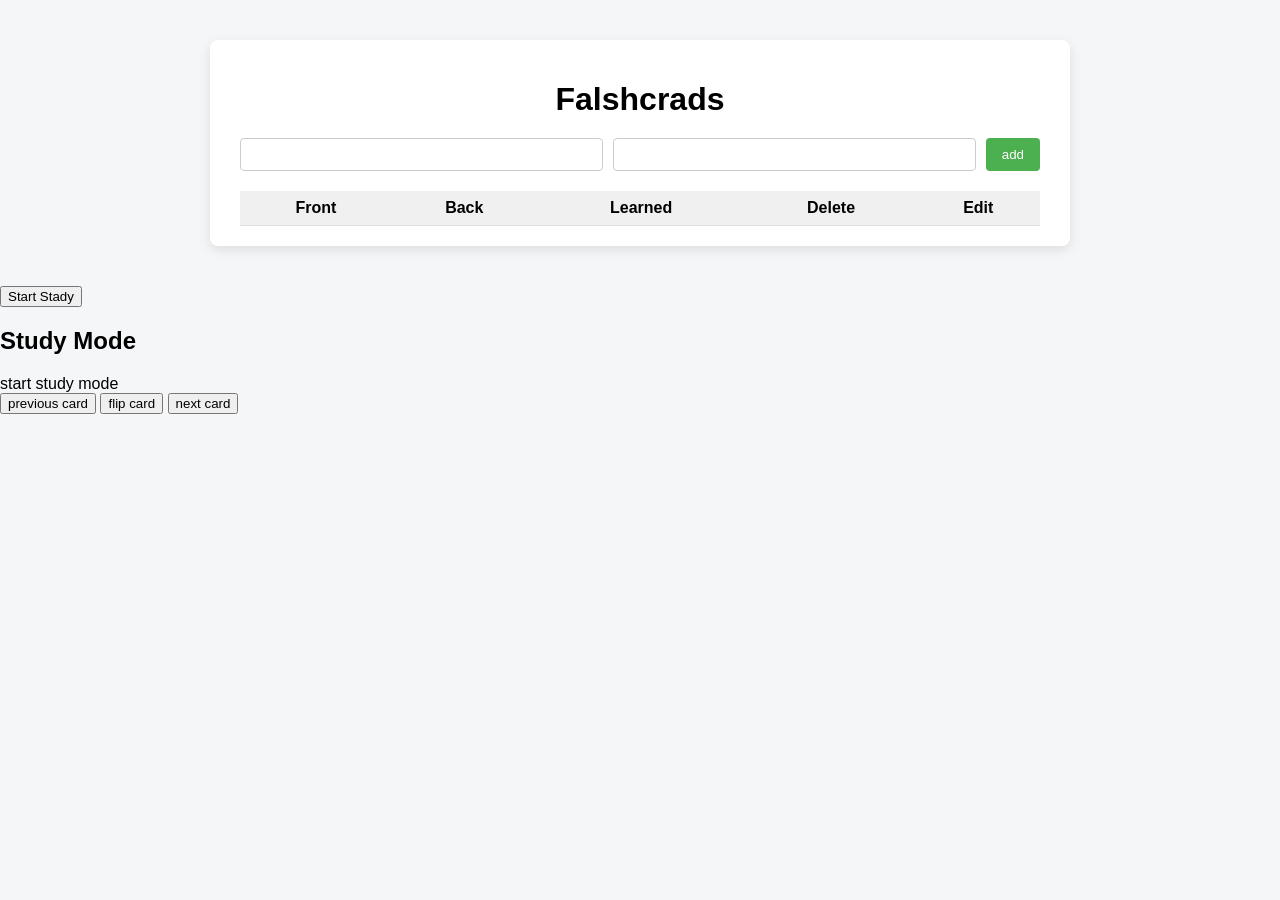
<file: flashCards/index.html>
<!doctype html>
<html lang="en">
  <head>
    <meta charset="UTF-8" />
    <meta name="viewport" content="width=device-width, initial-scale=1.0" />
    <title>Flashcards</title>

    <link rel="stylesheet" href="style.css" />
  </head>
  <body>
    <div id="container">
      <h1>Falshcrads</h1>
      <div id="field">
        <div id="addCard">
          <input type="text" id="front" autocomplete="off" />
          <input type="text" id="back" autocomplete="off" />
          <input type="button" value="add" id="addCardButton" />
        </div>
        <div id="showCards">
          <table>
            <thead>
              <tr>
                <td>Front</td>
                <td>Back</td>
                <td>Learned</td>
                <td>Delete</td>
                <td>Edit</td>
              </tr>
            </thead>
            <tbody></tbody>
          </table>
        </div>
      </div>
    </div>

    <div calss="StudyMode">
      <input type="button" id="startBtn" value="Start Stady" />

      <h2>Study Mode</h2>

      <div id="cardDisplay">
        start study mode
      </div>

      <div id="modeControl">
        <input type="button" value="previous card" id="prev">
        <input type="button" value="flip card" id="flip">
        <input type="button" value="next card" id="next">
      </div>
    </div>
    <script src="main.js"></script>
  </body>
</html>
</file>
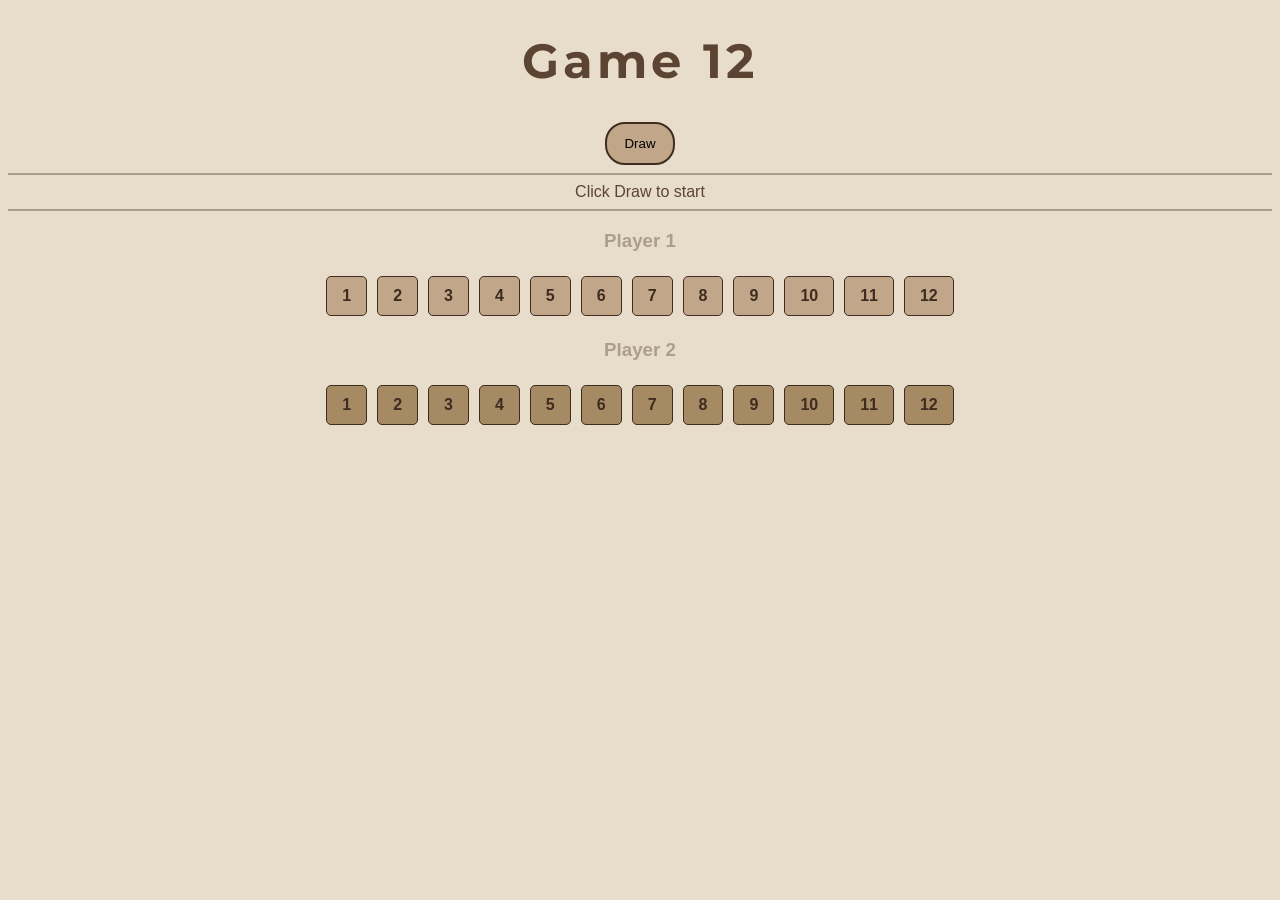
<file: game12/0.html>
<!doctype html>
<html lang="en">
  <head>
    <meta charset="UTF-8" />
    <meta name="viewport" content="width=device-width, initial-scale=1.0" />
    <title>Game 12</title>

    <link
      href="https://fonts.googleapis.com/css2?family=Montserrat:wght@600;700&display=swap"
      rel="stylesheet"
    />
    <link rel="stylesheet" href="style.css" />
  </head>

  <body>
    <h1>Game 12</h1>
    <input type="button" value="Draw" id="go" />
    <hr />
    <div id="Dice">Click Draw to start</div>
    <div id="message"></div>
    <hr />
    <div id="GameField"></div>

    <script src="main.js"></script>
  </body>
</html>
</file>
<file: flashCards/style.css>
body {
  font-family: Arial, sans-serif;
  background-color: #f4f6f8;
  margin: 0;
  padding: 0;
}

#container {
  width: 800px;
  margin: 40px auto;
  background: white;
  padding: 20px 30px;
  border-radius: 8px;
  box-shadow: 0 4px 12px rgba(0, 0, 0, 0.1);
}

h1 {
  text-align: center;
  margin-bottom: 20px;
}

#addCard {
  display: flex;
  gap: 10px;
  margin-bottom: 20px;
}

#addCard input[type="text"] {
  flex: 1;
  padding: 8px;
  border-radius: 4px;
  border: 1px solid #ccc;
}

#addCardButton {
  padding: 8px 16px;
  border: none;
  border-radius: 4px;
  background-color: #4caf50;
  color: white;
  cursor: pointer;
  transition: background 0.2s ease;
}

#addCardButton:hover {
  background-color: #45a049;
}

table {
  width: 100%;
  border-collapse: collapse;
}

thead {
  background-color: #f0f0f0;
  font-weight: bold;
}

td {
  padding: 8px;
  border-bottom: 1px solid #ddd;
  text-align: center;
}

button {
  padding: 4px 8px;
  border: none;
  border-radius: 4px;
  cursor: pointer;
}

.deleteBtn {
  background-color: #e74c3c;
  color: white;
}

.deleteBtn:hover {
  background-color: #c0392b;
}

.editBtn {
  background-color: #3498db;
  color: white;
}

.editBtn:hover {
  background-color: #2980b9;
}

.learned-row {
  opacity: 0.5;
  text-decoration: line-through;
}
</file>
<file: game12/style.css>
body {
        font-family: Arial;
        text-align: center;
        background: #e8dccb;
      }
      span {
        font-size: 2rem;
      }
      .card-container {
        margin: 10px 0;
      }
      .card {
        display: inline-block;
        padding: 10px 15px;
        margin: 5px;
        border-radius: 5px;
        font-weight: bold;
      }
      .player1-card {
        background: #c2a689;
        color: #3e2c20;
        border: 1px solid #3e2c20;
      }
      .player2-card {
        background: #a68a64;
        color: #3e2c20;
        border: 1px solid #3e2c20;
      }
      .choice-buttons input {
        background-color: #f5e2c8;
        border-radius: 20px;
        border: 1px solid #ab9f8c;
        margin: 5px;
        padding: 8px 12px;
      }
      .choice-buttons input:hover {
        background-color: #ebd8bf;
        border: 1px solid #968b7a;
      }
      h1 {
        font-family: "Montserrat", sans-serif;
        color: #5c4432;
        font-size: 3em;
        letter-spacing: 4px;
      }
      #Dice {
        color: #5c4432;
      }
      hr {
        border: none;
        border-top: 2px solid #ab9f8c;
      }
      #go {
        background-color: #c2a689;
        width: 70px;
        height: 43px;
        border-radius: 20px;
        border: 2px solid #3e2c20;
      }
      #go:hover {
        background-color: #b1987d;
      }
      #message {
        margin: 5px;
        font-weight: bold;
        color: #d1a584;
      }
</file>
